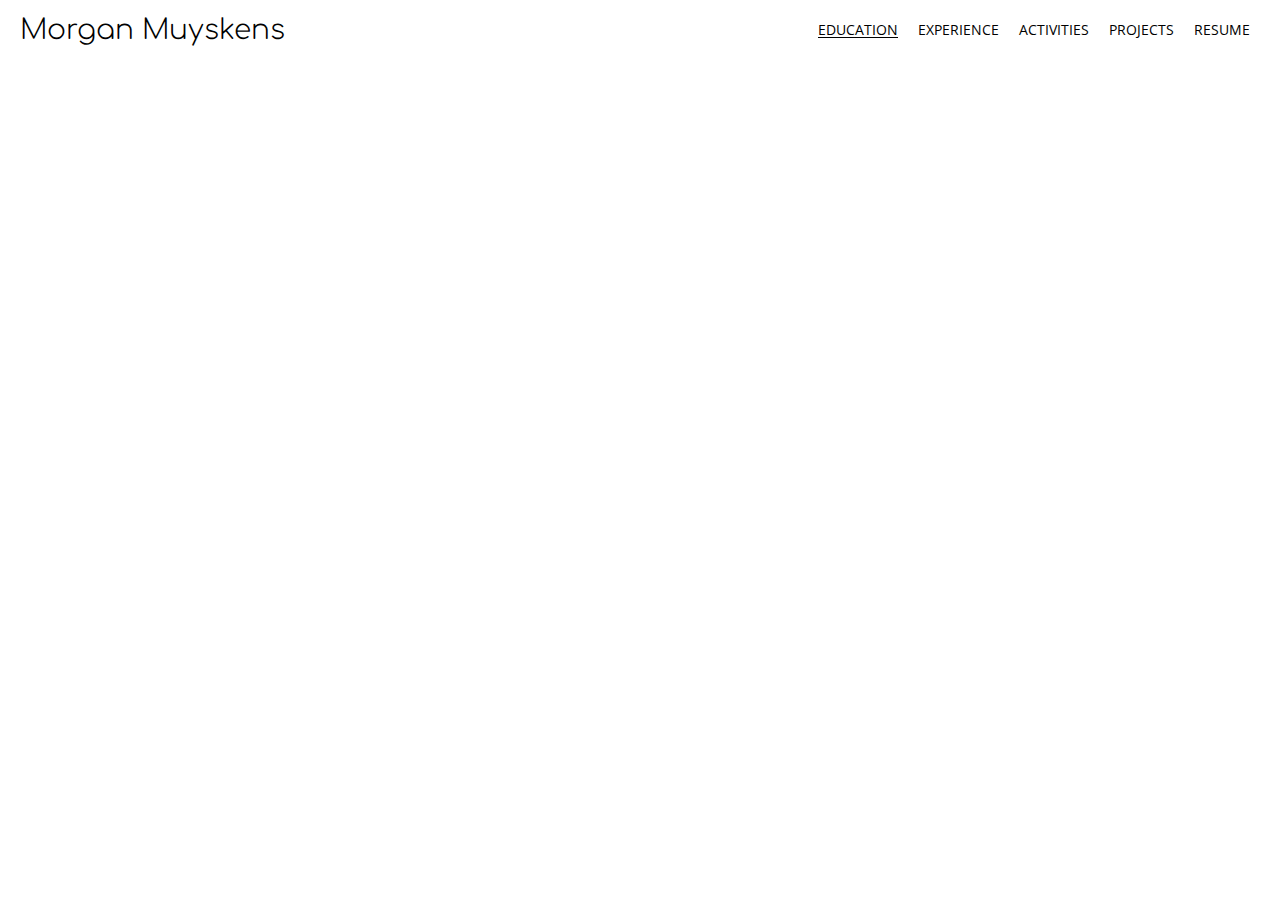
<file: index.html>
<!DOCTYPE html>
<html>
<head>
	<title>Morgan Muyskens</title>
	<meta charset="utf=8">
	<meta name="viewport" content="width=device-width, initial-scale=1.0" />
	<link rel="stylesheet" type="text/css" href="css/normalize.css" />
	<link href="https://fonts.googleapis.com/css?family=Comfortaa|Open+Sans:300,400" rel="stylesheet">
	<link rel="stylesheet" type="text/css" href="css/style.css" />
  <script
    src="https://code.jquery.com/jquery-3.3.1.slim.min.js"
    integrity="sha256-3edrmyuQ0w65f8gfBsqowzjJe2iM6n0nKciPUp8y+7E="
    crossorigin="anonymous">
  </script>
	<script src="js/index.js"></script>
</head>
<body>
	<header>
		<div>
			<a href="" id="link-home">Morgan Muyskens</a>
			<nav>
				<a href="" id="link-education">Education</a>
				<a href="" id="link-experience">Experience</a>
				<a href="" id="link-activities">Activities</a>
				<a href="" id="link-projects">Projects</a>
				<a href="" id="link-resume">Resume</a>
			</nav>
		</div>
	</header>
	<main>
		<div id="home">
			<p>Welcome to my personal site, which is currently undergoing maintenance.</p>
		</div>
		<div id="education">
			<h1>Education</h1>
			<div class="item">
				<div class="heading">
					<a href="https://www.egr.msu.edu/" target="_blank">
						<p>Michigan State University &ndash; College of Engineering</p>
						<img src="assets/ic_external_site.svg" width="10px" height="10px" alt="Icon designates clicking previous text will open an external page.">
					</a>
					<p>East Lansing, MI</p>
				</div>
				<div class="role">
					<p><em>Bachelor of Science: Computer Science</em></p>
					<p>August 2014 &ndash; May 2018</p>
				</div>
				<div class="role border">
					<p><em>Minor in Game Design and Development</em></p>
					<p>3.58/4.0 cumulative GPA</p>
				</div>
			</div>
			<div class="item">
				<div class="heading">
					<a href="https://www.westshore.edu/" target="_blank">
						<p>West Shore Community College</p>
						<img src="assets/ic_external_site.svg" width="10px" height="10px" alt="Icon designates clicking previous text will open an external page.">
					</a>
					<p>Scottville, MI</p>
				</div>
 				<div class="role">
					<p><em>General Studies</em></p>
					<p>August 2013 &ndash; May 2014, Summer 2015</p>
				</div>
				<div class="role border">
					<p>&nbsp;</p>
					<p>3.859/4.0 cumulative GPA</p>
				</div>
			</div>
			<div class="item">
				<div class="heading">
					<a href="http://mccschools.org/" target="_blank">
						<p>Mason County Central High School</p>
						<img src="assets/ic_external_site.svg" width="10px" height="10px" alt="Icon designates clicking previous text will open an external page.">
					</a>
					<p>Scottville, MI</p>
				</div>
				<div class="role">
					<p><em>High School Diploma</em></p>
					<p>September 2010 &ndash; May 2014</p>
				</div>
				<div class="role border">
					<p>&nbsp;</p>
					<p>3.87/4.0 cumulative GPA</p>
				</div>
			</div>
		</div>
		<div id="experience">
			<h1>Experience</h1>
			<div class="item">
				<div class="heading">
					<a href="https://www.humana.com/" target="_blank">
						<p>Humana</p>
						<img src="assets/ic_external_site.svg" width="10px" height="10px" alt="Icon designates clicking previous text will open an external page.">
					</a>
					<p>Louisville, KY</p>
				</div>
				<div class="role border">
					<p><em>Advanced Mobile Applications Intern</em></p>
					<p>August 2016 &ndash; Present</p>
				</div>
				<div class="description">
					<ul>
						<li>Works remotely over the school year, but was on-site during summer 2017.</li>
						<li>Enhances the MyHumana and Go365 mobile apps which have a combined total of over 50,000 daily active users.</li>
						<li>Development includes front-end work primarily for Android and back-end microservices work in C#.</li>
						<li>Utilizes Extreme Programming (XP) methodologies such as test-driven development, paired programming, code peer reviews, and week-long development cycles.</li>
					</ul>
				</div>
			</div>
			<div class="item">
				<div class="heading">
					<a href="https://www.humana.com/" target="_blank">
						<p>Humana</p>
						<img src="assets/ic_external_site.svg" width="10px" height="10px" alt="Icon designates clicking previous text will open an external page.">
					</a>
					<p>Louisville, KY</p>
				</div>
				<div class="role border">
					<p><em>Mobile Applications Intern</em></p>
					<p>May 2016 &ndash; August 2016</p>
				</div>
				<div class="description">
					<ul>
						<li>Built a proof of concept Android application that was demoed at the end of the summer internship.</li>
						<li>Developed a Java RESTful API hosted on Pivotal Cloud Foundry which was consumed by our Android app.</li>
						<li>Attended product meetings, collaborated with designers, and worked alongside three other IT interns.</li>
					</ul>
				</div>
			</div>
			<div class="item">
				<div class="heading">
					<a href="https://matrix.msu.edu/" target="_blank">
						<p>Matrix: Center for Digital Humanities &amp; Social Science</p>
						<img src="assets/ic_external_site.svg" width="10px" height="10px" alt="Icon designates clicking previous text will open an external page.">
					</a>
					<p>East Lansing, MI</p>
				</div>
				<div class="role border">
					<p><em>Web Developer</em></p>
					<p>October 2015 &ndash; May 2016</p>
				</div>
				<div class="description">
					<ul>
						<li>Created and maintained websites using PHP, HTML, CSS, and JavaScript.</li>
						<li>Worked closely with a designer to ensure constructed sites matched compositions.</li>
					</ul>
				</div>
			</div>
		</div>
		<div id="activities">
			<h1>Activities</h1>
			<div class="item">
				<div class="heading">
					<a href="https://17.spartahack.com/" target="_blank">
						<p>SpartaHack 2017 &ndash; MSU&#8217;s 3<sup>rd</sup> Annual Student-Run Hackathon</p>
						<img src="assets/ic_external_site.svg" width="10px" height="10px" alt="Icon designates clicking previous text will open an external page.">
					</a>
					<p>East Lansing, MI</p>
				</div>
				<div class="role border">
					<p><em>Android Developer</em></p>
					<p>September 2016 &ndash; February 2017</p>
				</div>
				<div class="description">
					<ul>
						<li>Developed the SpartaHack 2017 Android application which had over 300 installs the weekend of the hackathon.</li>
						<li>Used frameworks such as Retrofit, Realm, Butterknife, and Robolectric, and Junit for production.</li>
						<li>Coordinated volunteers, managed help desk, and mentored during the weekend-long event.</li>
					</ul>
				</div>
			</div>
			<div class="item">
				<div class="heading">
					<a href="https://spartanhackers.github.io" target="_blank">
						<p>Spartan Hackers</p>
						<img src="assets/ic_external_site.svg" width="10px" height="10px" alt="Icon designates clicking previous text will open an external page.">
					</a>
					<p>East Lansing, MI</p>
				</div>
				<div class="role border">
					<p><em>Community Chair</em></p>
					<p>September 2015 &ndash; December 2016</p>
				</div>
				<div class="description">
					<ul>
						<li>Strengthened the MSU student body&#8217;s technological skills through hosting workshops and organizing hackathon trips.</li>
						<li>Managed communication with other student groups and marketed through social media, flyers, and in-person events.</li>
						<li>Presented a few workshops; Open APIs in Python, Advanced CSS, and more.</li>
					</ul>
				</div>
			</div>
			<div class="item">
				<div class="heading">
					<a href="https://16.spartahack.com/" target="_blank">
						<p>SpartaHack 2016 &ndash; MSU&#8217;s 2<sup>nd</sup> Annual Student-Run Hackathon</p>
						<img src="assets/ic_external_site.svg" width="10px" height="10px" alt="Icon designates clicking previous text will open an external page.">
					</a>
					<p>East Lansing, MI</p>
				</div>
				<div class="role border">
					<p><em>Marketing Organizer</em></p>
					<p>September 2015 &ndash; February 2016</p>
				</div>
				<div class="description">
					<ul>
						<li>Promoted through social media, contacting organizations outside of MSU, speaking in classrooms, handing out/hanging flyers, and	other creative methods.</li>
					</ul>
				</div>
			</div>
			<div class="item">
				<div class="heading">
					<a href="https://15.spartahack.com/" target="_blank">
						<p>SpartaHack 2015 &ndash; MSU&#8217;s 1<sup>st</sup> Annual Student-Run Hackathon</p>
						<img src="assets/ic_external_site.svg" width="10px" height="10px" alt="Icon designates clicking previous text will open an external page.">
					</a>
					<p>East Lansing, MI</p>
				</div>
				<div class="role border">
					<p><em>Help Desk</em></p>
					<p>March 2015</p>
				</div>
				<div class="description">
					<ul>
						<li>Provided information to attendees and coordinated volunteers.</li>
					</ul>
				</div>
			</div>
		</div>
		<div id="projects">
			<h1>Projects</h1>
			<p>Currently updating this section. Please check back later! :)</p>
		</div>
		<div id="resume">
			<iframe src="https://drive.google.com/viewerng/viewer?url=https://muyskens.me/resume.pdf?pid=explorer&efh=false&a=v&chrome=false&embedded=true">
    	</div>
	</main>
</body>
</html>
</file>
<file: css/style.css>
html, body {
    width: 100%;
    height: 100%;
    margin: 0;
    padding: 0;
    font-size: 14px;
}

body {
    font-family: 'Open Sans', sans-serif;
    font-weight: 300;
}

header {
    background-color: white;
    width: 100%;
    height: 60px;
    margin: 0;
    padding: 0 20px;
    box-sizing: border-box;
    position: fixed;
    left: 0;
    right: 0;
    top: 0;
    z-index: 999;
}

header > div {
  margin: 0 auto;
  width: 100%;
  max-width: 1300px;
  height: 100%;
  display: flex;
  align-items: center;
  justify-content: space-between;
}

header a {
  display: block;
}

#link-home {
  color: black;
  margin: 0 10px 0 0;
    display: flex;
    align-items: center;
    justify-content: flex-start;
    height: 100%;
    font-size: 2em;
    white-space: nowrap;
    font-family: 'Comfortaa', sans-serif;
    text-decoration: none;
}

header > div > nav {
  display: flex;
  height: 100%;
  align-items: center;
  justify-content: flex-start;
}

header > div > nav > a {
  position: relative;
  padding: 0;
  margin: 0 10px;
  color: black;
  flex-grow: 1;
  font-weight: 400;
  display: flex;
  justify-content: center;
  align-items: center;
  text-decoration: none;
  text-transform: uppercase;
  transition: color 500ms;
  background-color: rgba(0, 0, 0, 0);
}

header > div > nav > a:before {
  content: "";
  position: absolute;
  width: 100%;
  height: 1px;
  bottom: 0;
  left: 0;
  background-color: black;
  visibility: hidden;
  -webkit-transform: scaleX(0);
  transform: scaleX(0);
  -webkit-transition: all 0.3s ease-in-out 0s;
  transition: all 0.3s ease-in-out 0s;
}

header > div > nav > a:hover:before {
  visibility: visible;
  -webkit-transform: scaleX(1);
  transform: scaleX(1);
}

header > div > nav > a.active:before {
  visibility: visible;
  -webkit-transform: scaleX(1);
  transform: scaleX(1);
}

main {
  padding: 60px 0 0 0;
  width: 100%;
  height: 100%;
  box-sizing: border-box;
  color: white;
  position: relative;
}

#spirograph, #content {
  width: 100%;
  height: calc(100% - 60px);
  position: absolute;
  top: 60px;
  right: 0;
  bottom: 0;
  left: 0;
}

#spirograph {
  background-color: black;
  z-index: 1;
}

#content {
  box-sizing: border-box;
  padding: 0 20px;
  z-index: 2;
}

#content > div {
  margin: 0 auto;
  max-width: 1300px;
  box-sizing: border-box;
}

h1 {
    font-size: 1.75em;
    font-family: 'Comfortaa', sans-serif;
    color: white;
}

.item {
  margin: 30px 0;
  width: 100%;
  color: white;
}

.item p {
  margin: 0;
}

.item .heading {
  width: 100%;
  display: flex;
  justify-content: space-between;
  align-items: center;
  box-sizing: border-box;
  font-size: 1.5em;
  margin: 0;
  padding: 0;
  font-weight: 400;
}

.item .heading a {
  text-decoration: none;
  color: white;
  display: flex;
  align-items: baseline;
}

.item .heading a img {
  margin-left: 5px;
}

.item .role {
  width: 100%;
  display: flex;
  justify-content: space-between;
  align-items: center;
  box-sizing: border-box;
  padding: 5px 0;
  font-weight: 400;
}

.item .role + .role {
  padding-top: 0;
}

.item .border {
  border-bottom: 1px solid white;
}

.item .description {
  width: 100%;
  font-weight: 400;
  padding: 10px 10px 0 10px;
  box-sizing: border-box;
}

.item .description ul {
  margin: 0;
  padding: 0 0 0 20px;
}

.item .description ul > li {
  margin: 10px 0;
}

.mobile #link-home {
  width: 100%;
  justify-content: center;
}

.mobile header > div > nav {
  display: none;
}
</file>
